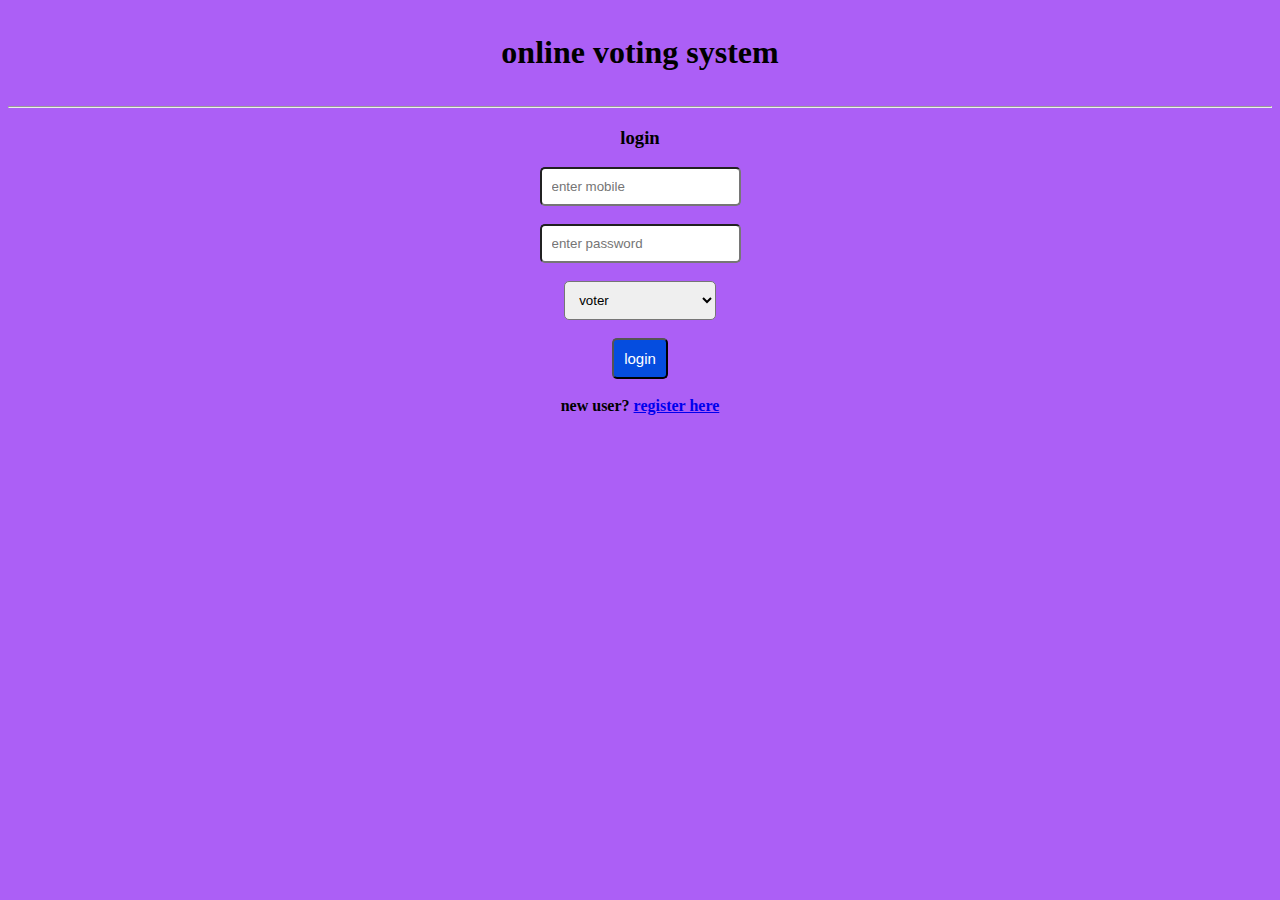
<file: index.html>
<html>

    <head>
        <title>online voting system</title>
        <link rel="stylesheet" href="css/stylesheet.css">
 </head>
    <body>
        <center>
        <div id="headersection">
            <h1>online voting system</h1>
        </div>
        <hr>

        <div id="bodysection">
          <form action="api/login.php" method="post">
              <h3>login</h3>
              <input type="number" name="mobile" placeholder="enter mobile"><br><br>
              <input type="password" name="password" placeholder="enter password"><br><br>
              <select id="dropbox" name="role"> 
                 <option value="1">voter</option>
                 <option value="2">group</option>
              </select><br><br>
              <button id="loginbtn" type="submit">login</button><br><br>
             <b> new user? <a href="routes/register.html">register here</a></b>
          </form>
        </div>
    </center>
    </body>


</html>
</file>
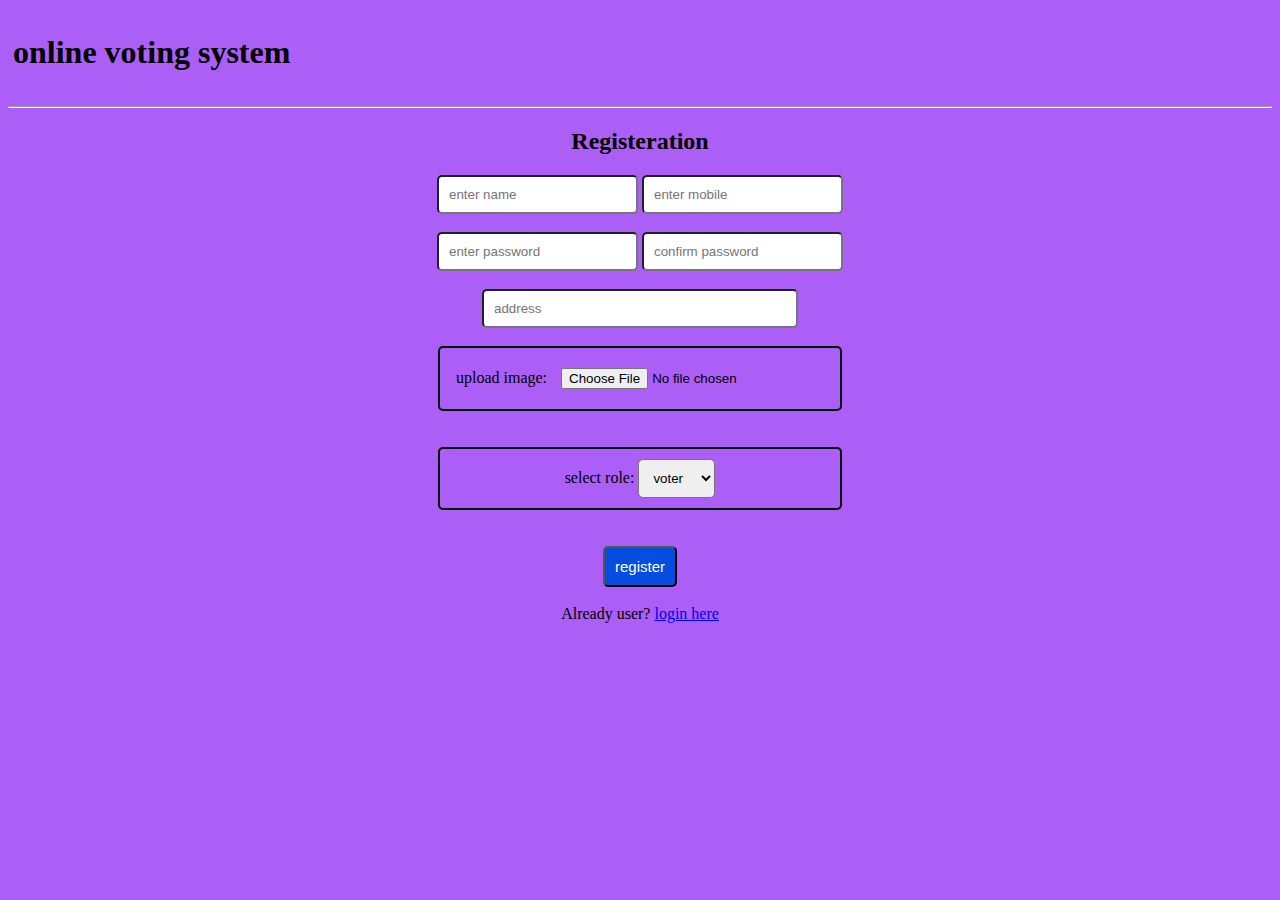
<file: routes/register.html>
<html>

    <head>
        <title>online voting system - registeration</title>
        <link rel="stylesheet" href="../css/stylesheet.css">
    </head>
    
    <body>
        <style>
            #address{
                width: 25%;
            }

            #imagepart{
                border: 2px solid black;
                border-radius: 5px;
                padding: 10px;
                width: 30%;
            }
            #role{
                border: 2px solid black;
                border-radius: 5px;
                padding: 10px;
                width: 30%;
            }
            #role select{
                border-radius: 5px;
                padding: 10px;
            }
        </style>

        <div id="headersection">
            <h1>online voting system</h1>
        </div>
        <hr>
<center>
        <div id="bodysection">
            <h2>Registeration</h2>
            <form action="../api/register.php" method="POST" enctype="multipart/form-data">
                <input type="text" name="name" placeholder="enter name">
                <input type="number" name="mobile" placeholder="enter mobile"><br><br>
                <input type="password" name="password" placeholder="enter password">
                <input type="password" name="cpassword" placeholder="confirm password"><br><br>
                <input id="address" name="address" placeholder="address"><br><br>
                
                <center>
                <div id="imagepart">
                      upload image:  <input type="file" name="photo">
                </div>
                <br><br>
                <div id="role">
                    select role: <select name="role">
                        <option value="1">voter</option>
                        <option value="2">group</option>
                    </select>
                </div>
            </center>
               <br><br>
                <button
                    style=" padding: 10px;
                        font-size: 15px;
                        border-radius: 5px;
                        background-color:#054ddf;
                        color: white;
                        border-radius: 5px;">
                register</button><br><br>
                Already user? <a href="../index.html">login here</a>
           </form>
      </div>
    </center>
    </body>
</html>
</file>
<file: css/stylesheet.css>
body{
    background-color: #ac5ff6;
}
#headersection{
    padding: 5px;
}
#headersection h1{
    font-family: cursive;
}
input{
    padding: 10px;
    border-radius: 5px;
}
#dropbox{
    padding: 10px;
    border-radius: 5px;
    width: 12%;
}
#loginbtn{
    padding: 10px;
    font-size: 15px;
    border-radius: 5px;
    background-color:#054ddf;
    color: white;
    border-radius: 5px;
}
</file>
